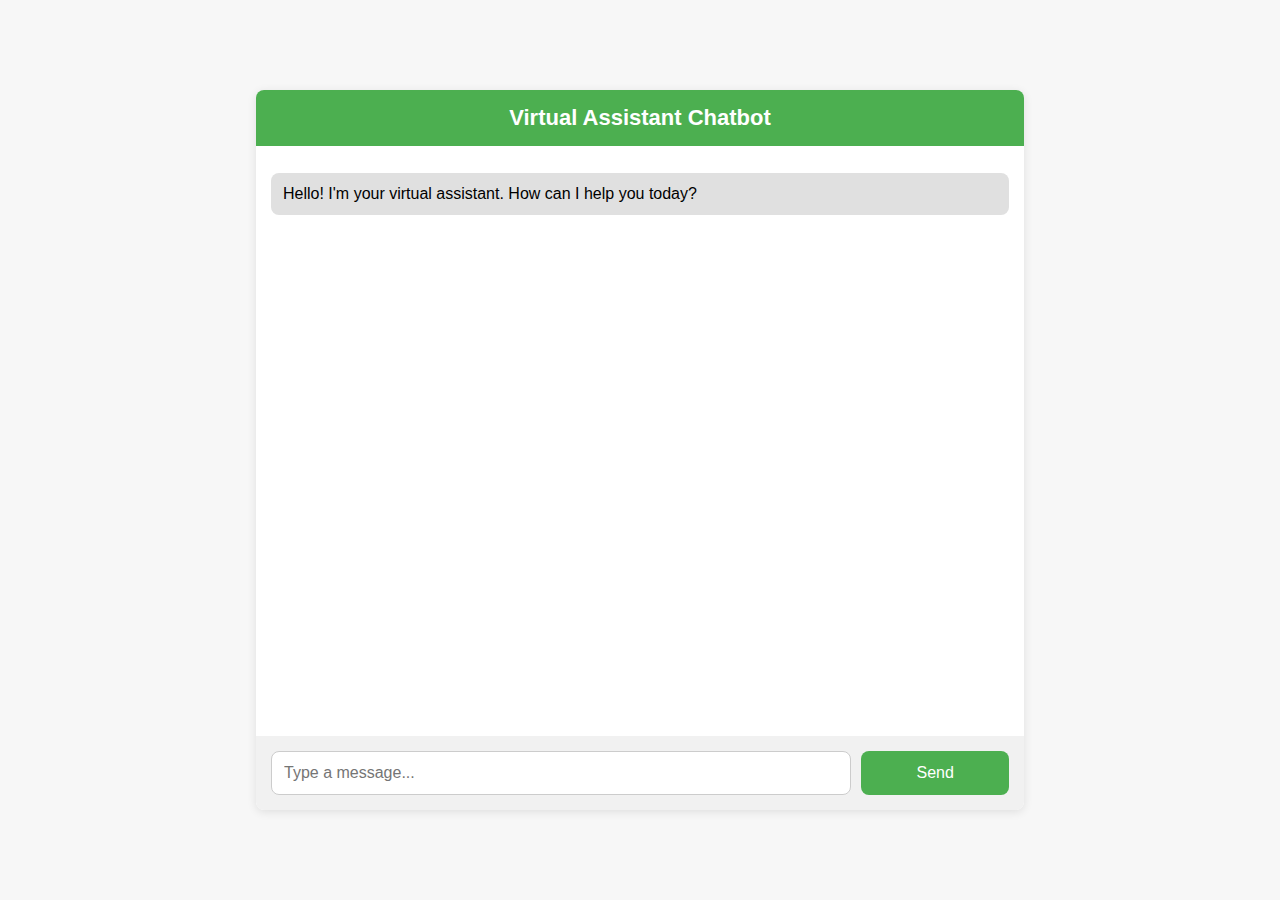
<file: index.html>
<!DOCTYPE html>
<html lang="en">
<head>
    <meta charset="UTF-8">
    <meta name="viewport" content="width=device-width, initial-scale=1.0">
    <title>Virtual Assistant Chatbot</title>
    <link rel="stylesheet" href="style.css">
</head>
<body>
    <div class="chat-container">
        <div class="chat-header">
            Virtual Assistant Chatbot
        </div>
        <div id="chat-messages" class="chat-messages">
            <!-- Chat messages will be dynamically inserted here -->
        </div>
        <div class="chat-input">
            <input id="user-input" type="text" placeholder="Type a message..." onkeypress="handleKeyPress(event)">
            <button onclick="sendMessage()">Send</button>
        </div>
    </div>

    <script src="script.js"></script>
</body>
</html>
</file>
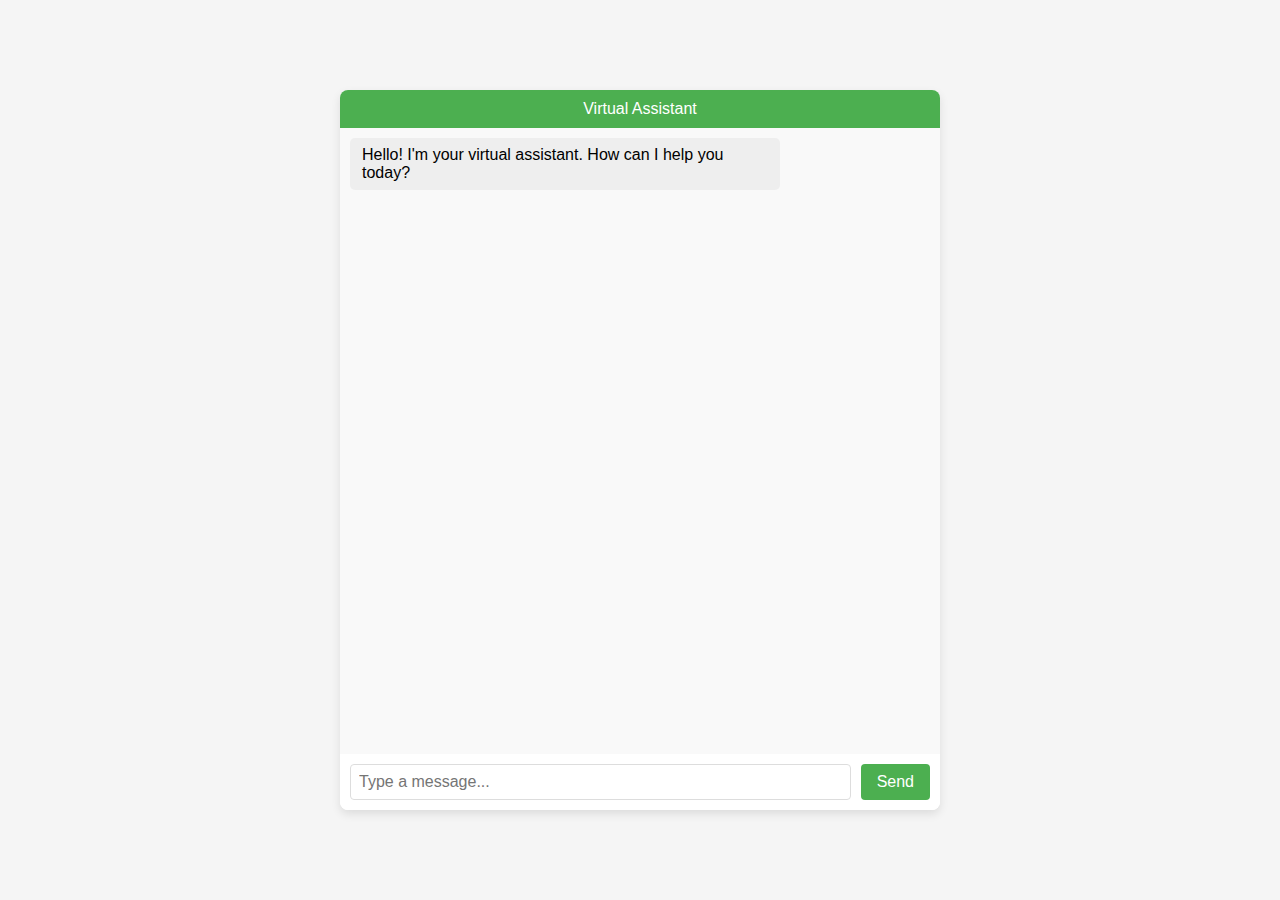
<file: virtual_assistant_chatbot.html>
<!DOCTYPE html>
<html lang="en">
<head>
    <meta charset="UTF-8">
    <meta name="viewport" content="width=device-width, initial-scale=1.0">
    <title>Virtual Assistant Chatbot</title>
    <style>
        body {
            font-family: Arial, sans-serif;
            margin: 0;
            padding: 0;
            display: flex;
            flex-direction: column;
            align-items: center;
            justify-content: center;
            height: 100vh;
            background-color: #f5f5f5;
        }

        .chat-container {
            width: 100%;
            max-width: 600px;
            background-color: #ffffff;
            border-radius: 8px;
            box-shadow: 0 4px 10px rgba(0, 0, 0, 0.1);
            display: flex;
            flex-direction: column;
            height: 80%;
            overflow: hidden;
        }

        .chat-header {
            padding: 10px;
            background-color: #4caf50;
            color: white;
            text-align: center;
        }

        .chat-messages {
            flex: 1;
            padding: 10px;
            overflow-y: auto;
            background-color: #f9f9f9;
            display: flex;
            flex-direction: column;
        }

        .message {
            margin-bottom: 10px;
            padding: 8px 12px;
            border-radius: 5px;
            max-width: 70%;
            word-wrap: break-word;
        }

        .user-message {
            background-color: #e0f7fa;
            align-self: flex-end;
        }

        .bot-message {
            background-color: #eeeeee;
            align-self: flex-start;
        }

        .chat-input {
            display: flex;
            padding: 10px;
            background-color: #ffffff;
        }

        .chat-input input {
            flex: 1;
            padding: 8px;
            border: 1px solid #ddd;
            border-radius: 4px;
            font-size: 16px;
        }

        .chat-input button {
            margin-left: 10px;
            padding: 8px 16px;
            background-color: #4caf50;
            color: white;
            border: none;
            border-radius: 4px;
            cursor: pointer;
            font-size: 16px;
        }

        .chat-input button:hover {
            background-color: #45a049;
        }

        @media (max-width: 768px) {
            .chat-container {
                height: 90%;
                width: 100%;
            }

            .chat-header, .chat-input {
                padding: 8px;
            }

            .chat-input button {
                padding: 8px 12px;
            }
        }

        @media (max-width: 480px) {
            .chat-messages {
                padding: 5px;
            }

            .chat-input input {
                font-size: 14px;
            }

            .chat-input button {
                font-size: 14px;
                padding: 6px 10px;
            }
        }
    </style>
</head>
<body>
    <div class="chat-container">
        <div class="chat-header">
            Virtual Assistant
        </div>
        <div id="chat-messages" class="chat-messages">
            <!-- Messages will appear here -->
        </div>
        <div class="chat-input">
            <input id="user-input" type="text" placeholder="Type a message..." onkeypress="handleKeyPress(event)">
            <button onclick="sendMessage()">Send</button>
        </div>
    </div>

    <script>
        const chatMessages = document.getElementById('chat-messages');
        const userInput = document.getElementById('user-input');

        function addMessage(text, isUser = false) {
            const messageDiv = document.createElement('div');
            messageDiv.classList.add('message', isUser ? 'user-message' : 'bot-message');
            messageDiv.textContent = text;
            chatMessages.appendChild(messageDiv);
            chatMessages.scrollTop = chatMessages.scrollHeight;
        }

        async function sendMessage() {
            const userMessage = userInput.value.trim();
            if (!userMessage) return;

            // Display user's message
            addMessage(userMessage, true);
            userInput.value = '';

            // Call Gemini AI API with the user's input in the body
            try {
                const response = await fetch('https://generativelanguage.googleapis.com/v1beta/models/gemini-1.5-flash:generateContent?key=AIzaSyAULa8yH0tbRL7blqk05ctJLr8feA3YwkM', {
    method: 'POST',
    headers: {
        'Content-Type': 'application/json',
    },
    body: JSON.stringify({
        contents: [{
            parts: [{ text: userMessage }]
        }]
    })
});


                if (!response.ok) {
                    throw new Error(`Error: ${response.statusText}`);
                }

                const data = await response.json();
                const botReply = data.candidates[0].content.parts[0].text;
                addMessage(botReply);
            } catch (error) {
                console.error('Error:', error);
                addMessage("I'm sorry, I couldn't process that. Please try again.");
            }
        }

        function handleKeyPress(event) {
            if (event.key === 'Enter') {
                sendMessage();
            }
        }

        // Initial greeting
        addMessage("Hello! I'm your virtual assistant. How can I help you today?");
    </script>
</body>
</html>
</file>
<file: style.css>
/* Universal Styles */
* {
    margin: 0;
    padding: 0;
    box-sizing: border-box;
}

body {
    font-family: Arial, sans-serif;
    background-color: #f7f7f7;
    display: flex;
    justify-content: center;
    align-items: center;
    height: 100vh;
    width: 100vw;
}

/* Chat Container */
.chat-container {
    width: 60%;
    height: 80%;
    background: #fff;
    border-radius: 8px;
    box-shadow: 0 2px 10px rgba(0, 0, 0, 0.1);
    overflow: hidden;
    display: flex;
    flex-direction: column;
}

/* Header */
.chat-header {
    background-color: #4CAF50;
    color: #fff;
    text-align: center;
    padding: 15px;
    font-size: 22px;
    font-weight: bold;
}

/* Messages Area */
.chat-messages {
    flex: 5;
    padding: 15px;
    overflow-y: scroll;
    font-size: 18px;
}

/* Message Styling */
.message {
    margin: 12px 0;
    padding: 12px;
    border-radius: 8px;
    font-size: 16px;
}

.user-message {
    background-color: #dff7d2;
    text-align: right;
}

.bot-message {
    background-color: #e0e0e0;
}

/* Input Section */
.chat-input {
    display: flex;
    padding: 15px;
    background-color: #f1f1f1;
    position: relative;
}

.chat-input input {
    flex: 1;
    padding: 12px;
    font-size: 16px;
    border-radius: 8px;
    border: 1px solid #ccc;
}

.chat-input button {
    width: 20%;
    margin-left: 10px;
    padding: 12px;
    font-size: 16px;
    background-color: #4CAF50;
    border: none;
    color: white;
    border-radius: 8px;
    cursor: pointer;
}

.chat-input button:hover {
    background-color: #45a049;
}

/* Responsive Styles for Mobile */
@media (max-width: 768px) {
    .chat-container {
        width: 90%;
        height: 90%;
    }

    .chat-header {
        font-size: 20px;
        padding: 10px;
    }

    .chat-messages {
        font-size: 15px;
        padding: 10px;
    }

    .message {
        font-size: 14px;
        margin: 8px 0;
        padding: 10px;
    }

    .chat-input {
        padding: 10px;
    }

    .chat-input input {
        padding: 10px;
        font-size: 14px;
    }

    .chat-input button {
        width: 25%;
        padding: 10px;
        font-size: 14px;
    }
}

/* Styles for Smaller Mobile Screens (480px and below) */
@media (max-width: 480px) {
    .chat-container {
        width: 100%;
        height: 92%;
        border-radius: 0;
    }

    .chat-header {
        font-size: 18px;
        padding: 8px;
    }

    .chat-messages {
        font-size: 16px;
        padding: 8px;
    }

    .message {
        font-size: 13px;
        margin: 6px 0;
        padding: 8px;
    }

    .chat-input {
        padding: 8px;
        margin-bottom: 30px; /* Added margin to move input higher */
    }

    .chat-input input {
        padding: 8px;
        font-size: 12px;
    }

    .chat-input button {
        width: 30%;
        padding: 8px;
        font-size: 12px;
    }
}
</file>
